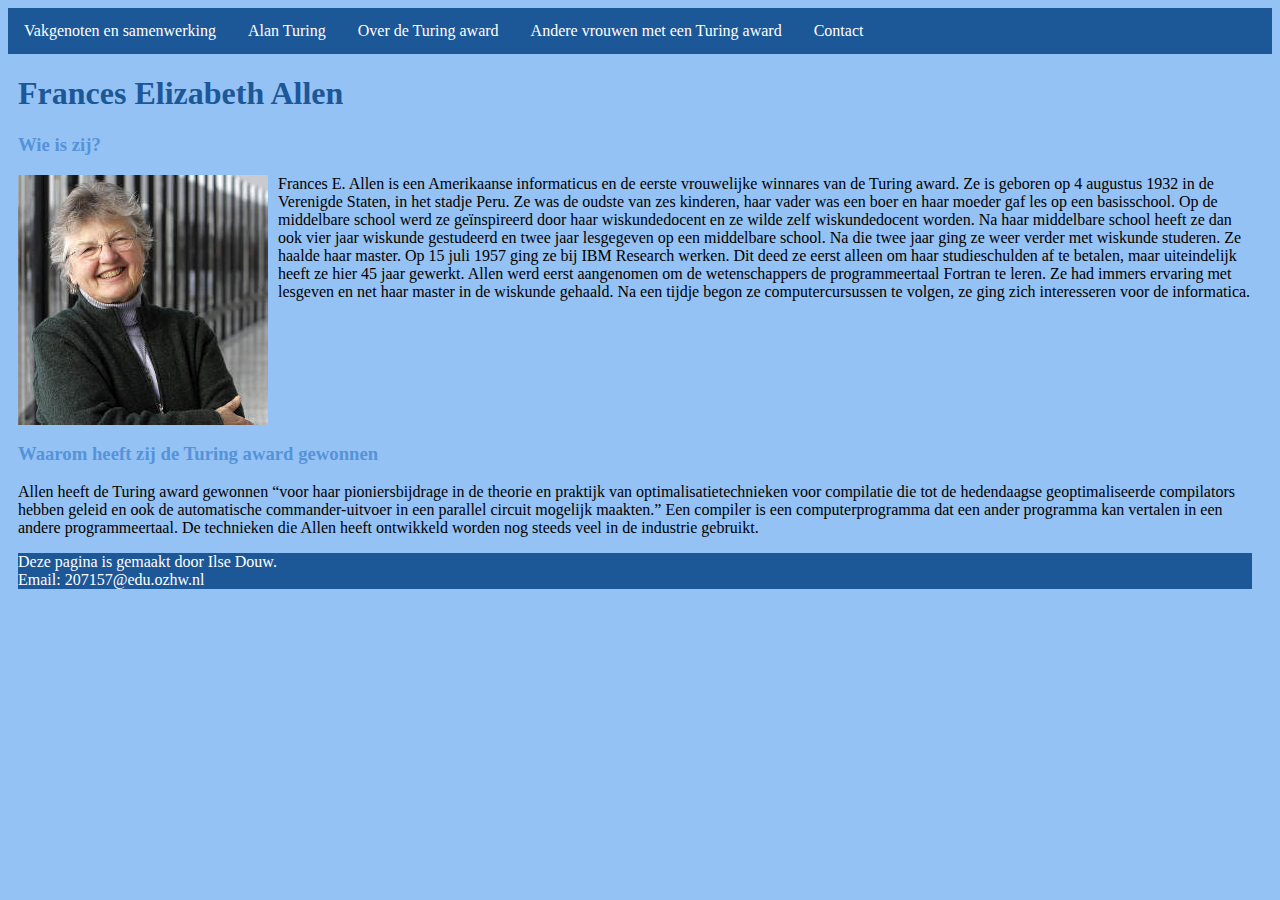
<file: index.html>
<!DOCTYPE html>
<html lang="nl">
 <head>
  <meta charset="UTF-8">
  <title>Frances E. Allen</title>
  <link href="stijl.css" rel="stylesheet" type="text/css">
 </head>

<body>
 <nav>
  <ul class="menu">
    <li><a href="Vakgenoten-en-samenwerking.html">Vakgenoten en samenwerking</a></li>
    <li><a href="Alan-Turing.html">Alan Turing</a></li>
    <li><a href="Over-de-turing-award.html">Over de Turing award</a></li>
    <li><a href="Andere-vrouwen-met-een-turing-award.html">Andere vrouwen met een Turing award</a></li>
    <li><a href="contact.html">Contact</a></li>
  </ul>
 </nav>
 <section  class="tekst-normaal">
   <h1> Frances Elizabeth Allen</h1>
 <div id="info3">
 <article>
   <h3>Wie is zij?</h3>
<img src="img/Frances-E-Allen.jpg" alt="foto Frances E. Allen" class="foto">   
  <p>
Frances E. Allen is een Amerikaanse informaticus en de eerste vrouwelijke winnares van de Turing award.
Ze is geboren op 4 augustus 1932 in de Verenigde Staten, in het stadje Peru.
 Ze was de oudste van zes kinderen, haar vader was een boer en haar moeder gaf les op een basisschool.
Op de middelbare school werd ze ge&iuml;nspireerd door haar wiskundedocent en ze wilde zelf wiskundedocent worden.
 Na haar middelbare school heeft ze dan ook vier jaar wiskunde gestudeerd en twee jaar lesgegeven op een middelbare school.
Na die twee jaar ging ze weer verder met wiskunde studeren. Ze haalde haar master.
 Op 15 juli 1957 ging ze bij IBM Research werken. Dit deed ze eerst alleen om haar studieschulden af te betalen,
maar uiteindelijk heeft ze hier 45 jaar gewerkt. Allen werd eerst aangenomen om de wetenschappers de programmeertaal Fortran
te leren. Ze had immers ervaring met lesgeven en net haar master in de wiskunde gehaald. Na een tijdje begon ze computercursussen te
volgen, ze ging zich interesseren voor de informatica.
  </p>
 </article>
 </div>
 <div>
 <article>
  <h3>Waarom heeft zij de Turing award gewonnen</h3>
  <p>
Allen heeft de Turing award gewonnen &ldquo;voor haar pioniersbijdrage in de theorie en praktijk van optimalisatietechnieken voor compilatie
 die tot de hedendaagse geoptimaliseerde compilators hebben geleid en ook de automatische commander-uitvoer in een parallel circuit
 mogelijk maakten.&rdquo; Een compiler is een computerprogramma dat een ander programma kan vertalen in een andere programmeertaal. 
De technieken die Allen heeft ontwikkeld worden nog steeds veel in de industrie gebruikt.
  </p> 
 </article>
 </div>
 <footer class="footer">
  <p>
   Deze pagina is gemaakt door Ilse Douw.
   <br>
   Email: 207157@edu.ozhw.nl
  </p>
 </footer>
</section>
</body>
</html>
</file>
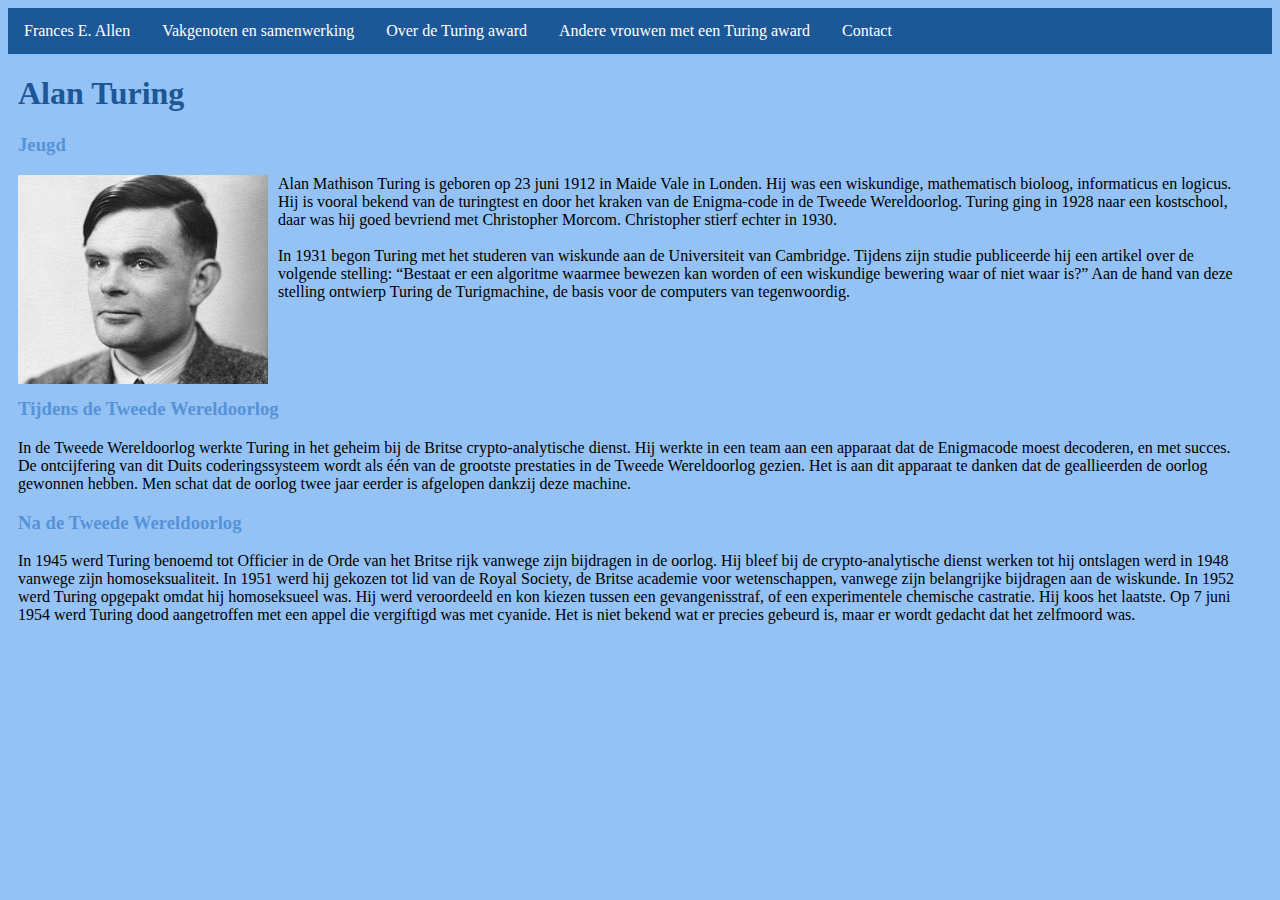
<file: Alan-Turing.html>
<!DOCTYPE html>
<html lang="nl">
 <head>
  <meta charset="UTF-8">
  <title>Alan-Turing</title>
  <link href="stijl.css" rel="stylesheet" type="text/css">
 </head>

<body>
 <nav>
   <ul class="menu">
    <li><a href="index.html">Frances E. Allen</a></li>
    <li><a href="Vakgenoten-en-samenwerking.html">Vakgenoten en samenwerking</a></li>
    <li><a href="Over-de-turing-award.html">Over de Turing award</a></li>
    <li><a href="Andere-vrouwen-met-een-turing-award.html">Andere vrouwen met een Turing award</a></li>
    <li><a href="contact.html">Contact</a></li>
   </ul>
 </nav>
<section class="tekst-normaal">
  <h1>Alan Turing</h1>
 <article>

  <h3>Jeugd</h3> 
 <div id="info4">
<img src="img/alanturing.jpg" alt="foto Alan Turing" class="foto">
 <p>
Alan Mathison Turing is geboren op 23 juni 1912 in Maide Vale in Londen. 
Hij was een wiskundige, mathematisch bioloog, informaticus en logicus. 
Hij is vooral bekend van de turingtest en door het kraken van de Enigma-code in de Tweede Wereldoorlog. 
Turing ging in 1928 naar een kostschool, daar was hij goed bevriend met Christopher Morcom. 
Christopher stierf echter in 1930.
  <br><br>
In 1931 begon Turing met het studeren van wiskunde aan de Universiteit van Cambridge. 
Tijdens zijn studie publiceerde hij een artikel over de volgende stelling: 
&ldquo;Bestaat er een algoritme waarmee bewezen kan worden of een wiskundige bewering waar of niet waar is?&rdquo; 
Aan de hand van deze stelling ontwierp Turing de Turigmachine, 
de basis voor de computers van tegenwoordig.
   </p>
 </div>
 </article>
 <article>
  <h3>Tijdens de Tweede Wereldoorlog</h3>
   <p>
In de Tweede Wereldoorlog werkte Turing in het geheim bij de Britse crypto-analytische dienst. 
Hij werkte in een team aan een apparaat dat de Enigmacode moest decoderen, en met succes. 
De ontcijfering van dit Duits coderingssysteem wordt als &eacute;&eacute;n van de grootste prestaties 
in de Tweede Wereldoorlog gezien. 
Het is aan dit apparaat te danken dat de geallieerden de oorlog gewonnen hebben.
Men schat dat de oorlog twee jaar eerder is afgelopen dankzij deze machine.
   </p>
 </article>
 <article>
  <h3>Na de Tweede Wereldoorlog</h3>
   <p>

In 1945 werd Turing benoemd tot Officier in de Orde van het Britse rijk vanwege zijn bijdragen in de oorlog. 
Hij bleef bij de crypto-analytische dienst werken tot hij ontslagen werd in 1948 vanwege zijn homoseksualiteit. 
In 1951 werd hij gekozen tot lid van de Royal Society, de Britse academie voor wetenschappen, 
vanwege zijn belangrijke bijdragen aan de wiskunde. 
In 1952 werd Turing opgepakt omdat hij homoseksueel was. 
Hij werd veroordeeld en kon kiezen tussen een gevangenisstraf, of een experimentele chemische castratie. 
Hij koos het laatste. Op 7 juni 1954 werd Turing dood aangetroffen met een appel die vergiftigd was met cyanide. Het is niet bekend wat er precies gebeurd is, maar er wordt gedacht dat het zelfmoord was. 

  </p>
 </article>
</section>
</body>
</html>
</file>
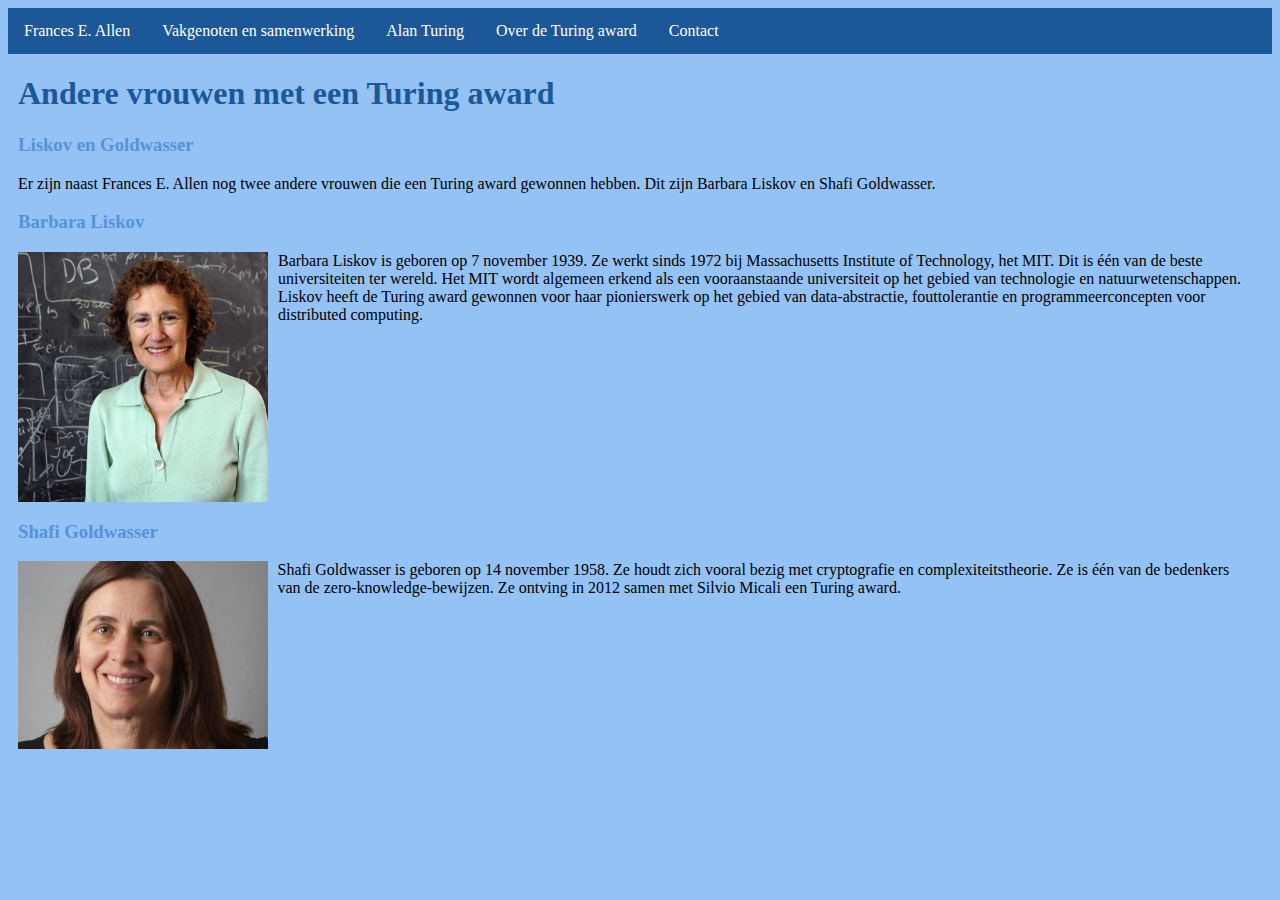
<file: Andere-vrouwen-met-een-turing-award.html>
<!DOCTYPE html>
<html lang="nl">
 <head>
  <meta charset="UTF-8">
  <title>Andere vrouwen met een Turing award</title>
  <link href="stijl.css" rel="stylesheet" type="text/css">
 </head>

 <body> 
 
 <nav>
  <ul class="menu">
    
    <li><a href="index.html">Frances E. Allen</a></li>
    <li><a href="Vakgenoten-en-samenwerking.html">Vakgenoten en samenwerking</a></li>
    <li><a href="Alan-Turing.html">Alan Turing</a></li>
    <li><a href="Over-de-turing-award.html">Over de Turing award</a></li>
    <li><a href="contact.html">Contact</a></li>
  </ul>
 </nav>

 <section class="tekst-normaal">
  <h1>Andere vrouwen met een Turing award</h1>
 <article>
  <h3>Liskov en Goldwasser</h3>
  <p>Er zijn naast Frances E. Allen nog twee andere vrouwen die een Turing award gewonnen hebben. 
Dit zijn Barbara Liskov en Shafi Goldwasser.
  </p>
 </article>
 <article>
  <h3>Barbara Liskov</h3>
<div id="info1">
<img src="img/barbaraliskov.jpg" alt="foto Barbara Liskov" id="Barbara-Liskov">
  <p>
Barbara Liskov is geboren op 7 november 1939. Ze werkt sinds 1972 bij Massachusetts Institute of Technology, 
het MIT. Dit is &eacute;&eacute;n van de beste universiteiten ter wereld. 
Het MIT wordt algemeen erkend als een vooraanstaande universiteit op het gebied van technologie en natuurwetenschappen. 
Liskov heeft de Turing award gewonnen voor haar pionierswerk op het gebied van data-abstractie, 
fouttolerantie en programmeerconcepten voor distributed computing.
  </p>
</div>
 </article>
 <article>
  <h3>Shafi Goldwasser</h3>
<div id="info2">
<img src="img/shafigoldwasser.jpg" alt="foto Shafi Goldwasser" id="Shafi-Goldwasser">
  <p>
Shafi Goldwasser is geboren op 14 november 1958. Ze houdt zich vooral bezig met cryptografie en complexiteitstheorie. 
Ze is &eacute;&eacute;n van de bedenkers van de zero-knowledge-bewijzen. Ze ontving in 2012 samen met Silvio Micali een Turing award.
  </p>
</div>
 </article>
 </section>
 </body>
</html>
</file>
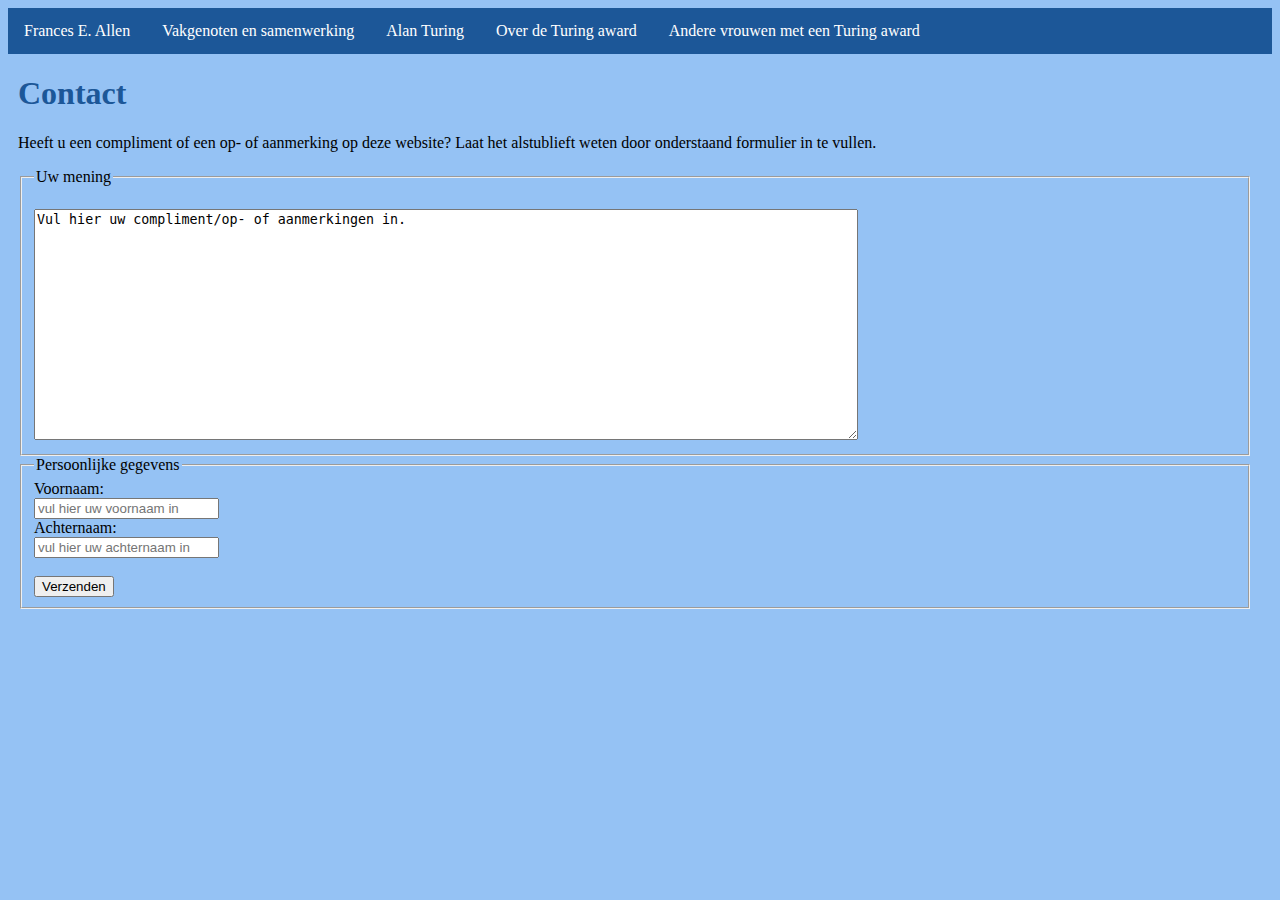
<file: contact.html>
<!DOCTYPE html>
<html lang="nl">
 <head>
  <meta charset="UTF-8">
  <title>Contact</title>
  <link href="stijl.css" rel="stylesheet" type="text/css">
 </head>

<body>
 <nav>
   <ul class="menu">
    <li><a href="index.html">Frances E. Allen</a></li>
    <li><a href="Vakgenoten-en-samenwerking.html">Vakgenoten en samenwerking</a></li>
    <li><a href="Alan-Turing.html">Alan Turing</a></li>
    <li><a href="Over-de-turing-award.html">Over de Turing award</a></li>
    <li><a href="Andere-vrouwen-met-een-turing-award.html">Andere vrouwen met een Turing award</a></li>
   </ul>
 </nav>

<section class="tekst-normaal">
  <h1>Contact</h1>
   <p>Heeft u een compliment of een op- of aanmerking op deze website? Laat het alstublieft weten door onderstaand formulier in te vullen.</p>
      
    <form method="post" action="verwerk.php"> 
     <fieldset>
      <legend>Uw mening</legend>  
       <br>
      <textarea rows="15" cols="100">
Vul hier uw compliment/op- of aanmerkingen in.       
      </textarea>
     </fieldset>
     
     <fieldset>
      <legend>Persoonlijke gegevens</legend>
	Voornaam:<br>
        <input type="text" name="voornaam" placeholder="vul hier uw voornaam in">
         <br> 
        Achternaam:<br>
        <input type="text" name="achternaam" placeholder="vul hier uw achternaam in">
         <br><br>
  
        <input type="submit" value="Verzenden">
      </fieldset>
     </form>
</section>
</body>
</html>
</file>
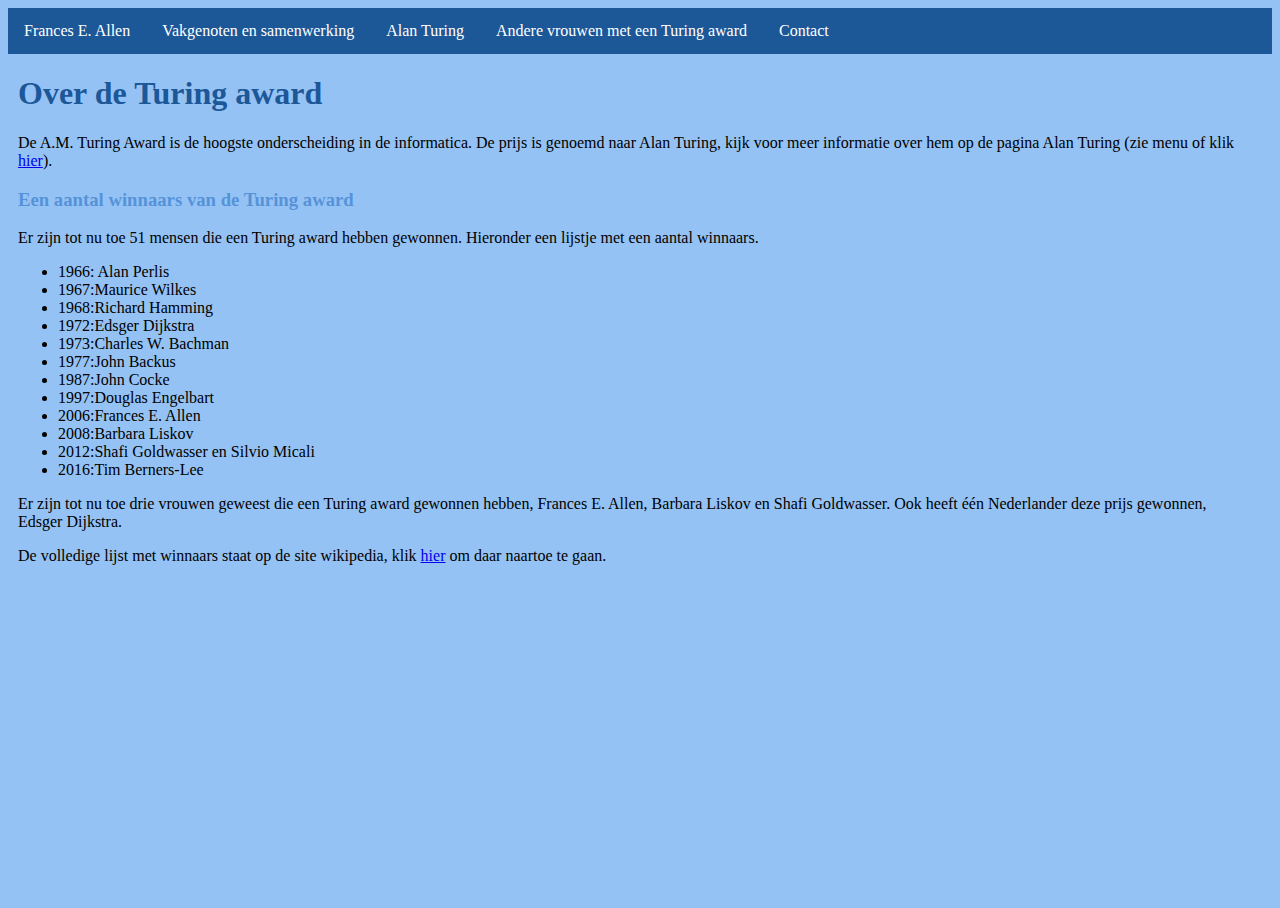
<file: Over-de-turing-award.html>
<!DOCTYPE html>
<html lang="nl">
 <head>
  <meta charset="UTF-8">
  <title>Over de Turing award</title>
  <link href="stijl.css" rel="stylesheet" type="text/css">
 </head>

<body>
 <nav>
 <ul class="menu">
    <li><a href="index.html">Frances E. Allen</a></li>
    <li><a href="Vakgenoten-en-samenwerking.html">Vakgenoten en samenwerking</a></li>
    <li><a href="Alan-Turing.html">Alan Turing</a></li>
    <li><a href="Andere-vrouwen-met-een-turing-award.html">Andere vrouwen met een Turing award</a></li>
    <li><a href="contact.html">Contact</a></li>
   </ul>
 </nav>
<section class="tekst-normaal">
  <h1>Over de Turing award</h1>
  <p>
De A.M. Turing Award is de hoogste onderscheiding in de informatica. De prijs is genoemd naar Alan Turing,
kijk voor meer informatie over hem op de pagina Alan Turing (zie menu of klik <a href="Alan-Turing.html">hier</a>).
  </p>
 <article>
  <h3>Een aantal winnaars van de Turing award</h3>
 <p>Er zijn tot nu toe 51 mensen die een Turing award hebben gewonnen. Hieronder een lijstje met een aantal winnaars.
 </p>
   <ul>
	<li>1966: Alan Perlis</li>
	<li>1967:Maurice Wilkes</li>
	<li>1968:Richard Hamming</li>
	<li>1972:Edsger Dijkstra</li>
	<li>1973:Charles W. Bachman</li>
	<li>1977:John Backus</li>
	<li>1987:John Cocke</li>
	<li>1997:Douglas Engelbart</li>
	<li>2006:Frances E. Allen</li>
	<li>2008:Barbara Liskov</li>
	<li>2012:Shafi Goldwasser en Silvio Micali</li>
	<li>2016:Tim Berners-Lee</li>
   </ul>
<p> Er zijn tot nu toe drie vrouwen geweest die een Turing award gewonnen hebben, Frances E. Allen, Barbara Liskov en Shafi Goldwasser.
Ook heeft &eacute;&eacute;n Nederlander deze prijs gewonnen, Edsger Dijkstra.
<p>De volledige lijst met winnaars staat op de site wikipedia, klik 
<a href="https://nl.wikipedia.org/wiki/A.M._Turing_Award">hier</a> om daar naartoe te gaan.
</p>
<iframe width="560" height="315" src="https://www.youtube.com/embed/f_8s451zYYE" frameborder="0" gesture="media" allow="encrypted-media" allowfullscreen></iframe>
  </article>	
 </section>
</body>
</html>
</file>
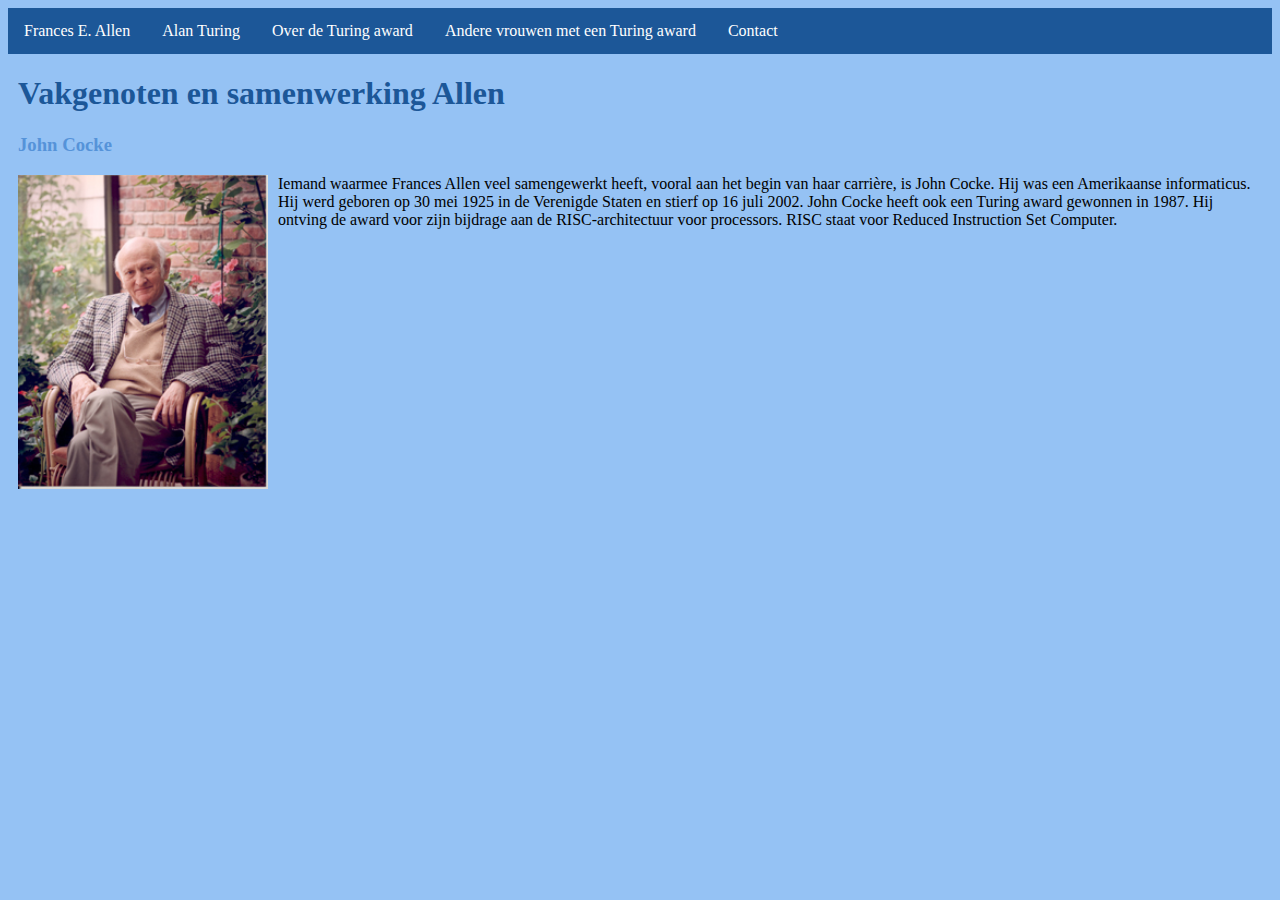
<file: Vakgenoten-en-samenwerking.html>
<!DOCTYPE html>
<html lang="nl">
 <head>
  <meta charset="UTF-8">
  <title>Vakgenoten-en-samenwerking</title>
  <link href="stijl.css" rel="stylesheet" type="text/css">
 </head>

<body>
 <nav>
  <ul class="menu">
    <li><a href="index.html">Frances E. Allen</a></li>
    <li><a href="Alan-Turing.html">Alan Turing</a></li>
    <li><a href="Over-de-turing-award.html">Over de Turing award</a></li>
    <li><a href="Andere-vrouwen-met-een-turing-award.html">Andere vrouwen met een Turing award</a></li>
    <li><a href="contact.html">Contact</a></li>
  </ul>
 </nav>

 <section class="tekst-normaal">
   <h1> Vakgenoten en samenwerking Allen</h1>
 <article>
  <h3>John Cocke</h3>
<img src="img/cocke-1.jpg" alt="foto John Cocke" class="foto">
  <p>
Iemand waarmee Frances Allen veel samengewerkt heeft, vooral aan het begin van haar carri&egrave;re, is John Cocke. 
Hij was een Amerikaanse  informaticus. Hij werd geboren op 30 mei 1925 in de Verenigde Staten en stierf op 
16 juli 2002.
John Cocke heeft ook een Turing award gewonnen in 1987. 
Hij ontving de award voor zijn bijdrage aan de RISC-architectuur voor processors. 
RISC staat voor Reduced Instruction Set Computer. 
  </p>
</article>
</section>
</body>
</html>
</file>
<file: stijl.css>
body { 
      background-color: #95C2F4;
}


h1 {
    color: #1C5798;
}


h3 {
    color: #5593D9;
}


.menu {
    list-style-type: none;
    margin: 0;
    padding: 0;
    overflow: hidden;
    background-color: #1C5798;       
}

.tekst-normaal {
    margin-left:10px;
    margin-right:20px;
}


li a {
    float: left;
    display: block;
    color: white;
   
    padding: 14px 16px;
    text-decoration: none;
    background-color: #1C5798;
}

.foto {    
    float: left;
    margin: 10px;
    margin-top: 0px;
    width: 250px;
    margin-left: 0px;
}

#Barbara-Liskov {
    float: left;
    height: 250px;
    margin: 10px;
    margin-top: 0px;
    margin-left: 0px;
}

#Shafi-Goldwasser {    
    float: left;
    margin: 10px;
    margin-top: 0px;
    height: 188px;
    margin-left: 0px;
}

#info1 {
    height:250px;
}

#info2 {
    height:188px;
}

#info3 {
    height:290px;
}

#info4 {
    height:205px;
}

.footer {
    background-color: #1C5798;
    color: white;
}
</file>
